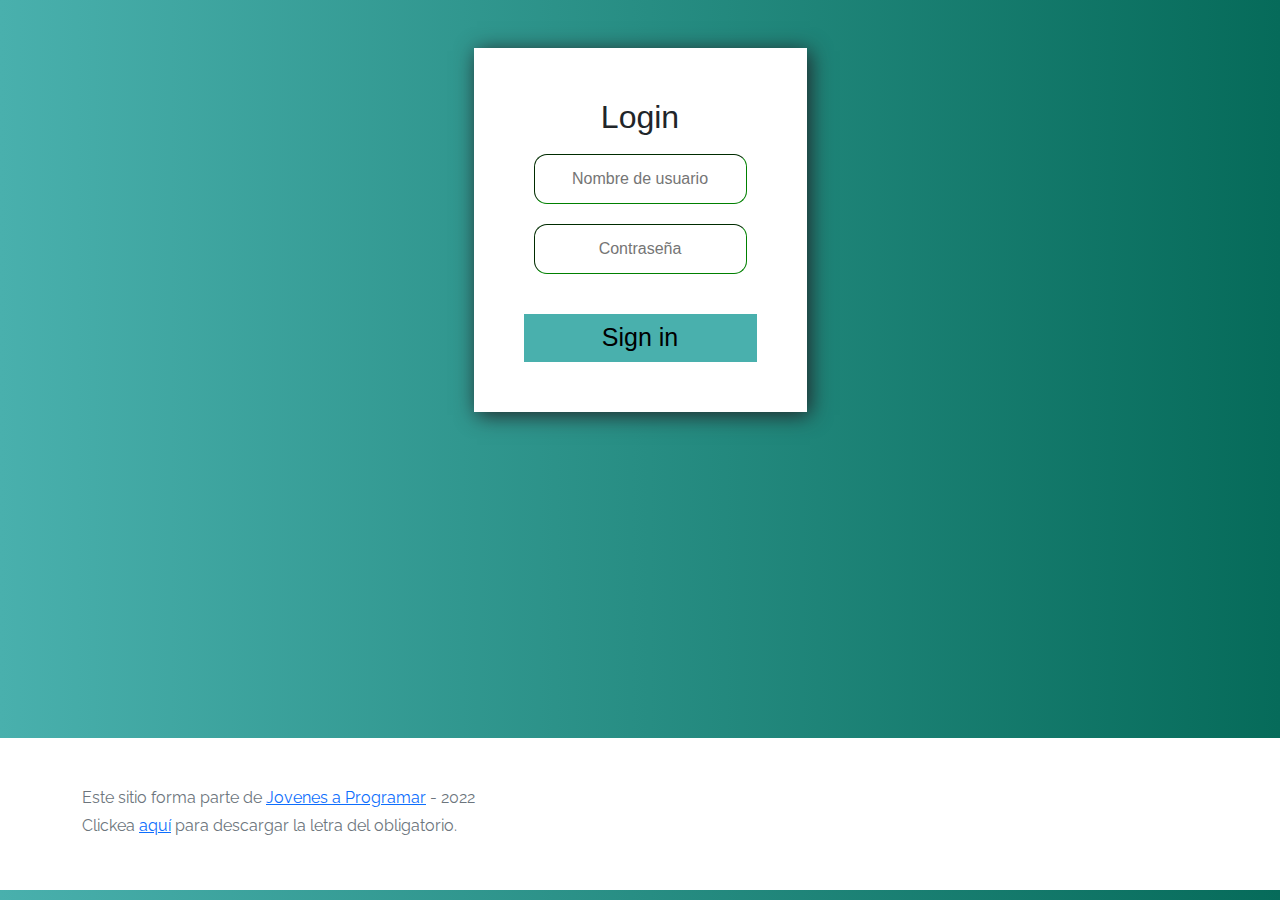
<file: index.html>
<!DOCTYPE html>
<html lang="es">
    <head>
        <meta http-equiv="Content-Type" content="text/html; charset=UTF-8" />
        <meta name="viewport" content="width=device-width, initial-scale=1, shrink-to-fit=no" />
        <meta
            name="google-signin-client_id"
            content="829958464856-q4d1vpo031e21v8ojlbpp4oktasnp68q.apps.googleusercontent.com"
        />
        <title>eMercado - Todo lo que busques está aquí</title>
        <link
            href="https://fonts.googleapis.com/css?family=Raleway:300,300i,400,400i,700,700i,900,900i"
            rel="stylesheet"
        />
        <link href="css/bootstrap.min.css" rel="stylesheet" />
        <link href="css/styles.css" rel="stylesheet" />
        <script src="https://accounts.google.com/gsi/client" async defer></script>
        <style>
            body {
                /* background-color: rgb(248, 249, 250); */
                background-image: linear-gradient(to right, #49b0ad, #066b5a);
            }
        </style>
    </head>

    <body>
        <main class="mt-5">
            <div class="container-login">
                <div class="form">
                    <h2 class="log-tit">Login</h2>
                    <input
                        type="text"
                        placeholder="Nombre de usuario"
                        name="us"
                        id="usuario"
                        class="input-incial"
                        required
                    />
                    <input
                        type="password"
                        placeholder="Contraseña"
                        name="ps"
                        id="password"
                        class="input-incial"
                        required
                    />

                    <button id="boton">Sign in</button>
                    <div
                        id="g_id_onload"
                        data-client_id="829958464856-q4d1vpo031e21v8ojlbpp4oktasnp68q.apps.googleusercontent.com"
                        data-login_uri="http://localhost/index.html"
                        data-auto_prompt="false"
                    ></div>
                    <div
                        class="g_id_signin"
                        data-type="standard"
                        data-size="large"
                        data-theme="outline"
                        data-text="sign_in_with"
                        data-shape="rectangular"
                        data-logo_alignment="left"
                    ></div>
                </div>
            </div>
        </main>
        <footer class="text-muted" style="background-color: white">
            <div class="container">
                <p class="float-end">
                    <a href="#"></a>
                </p>
                <p>
                    Este sitio forma parte de
                    <a href="https://jovenesaprogramar.edu.uy/" target="_blank"
                        >Jovenes a Programar</a
                    >
                    - 2022
                </p>
                <p>
                    Clickea <a target="_blank" href="Letra.pdf">aquí</a> para descargar la letra del
                    obligatorio.
                </p>
            </div>
        </footer>
        <script src="js/login.js"></script>
    </body>
</html>
</file>
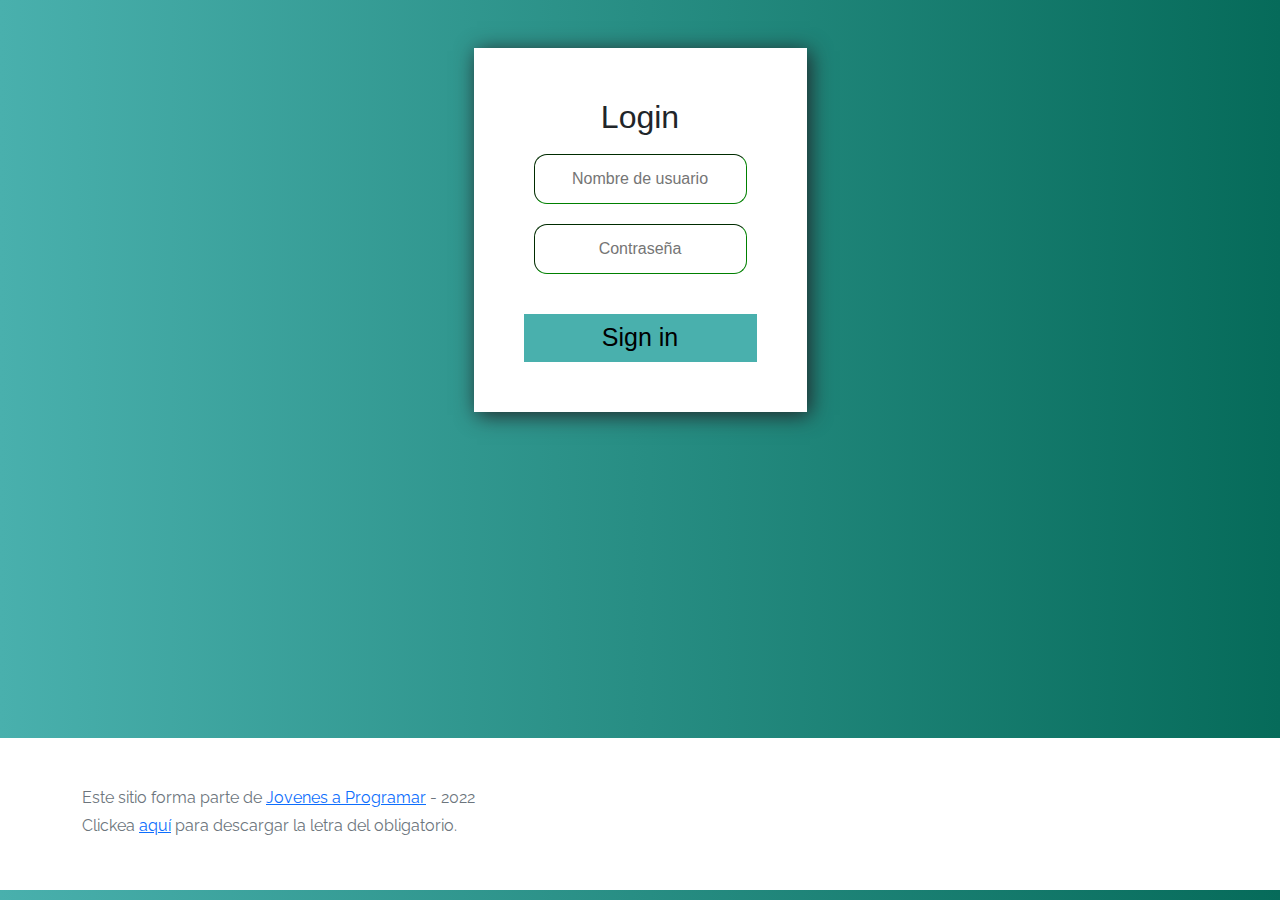
<file: cart.html>
<!DOCTYPE html>
<html lang="es">
    <head>
        <meta http-equiv="Content-Type" content="text/html; charset=UTF-8" />
        <meta name="viewport" content="width=device-width, initial-scale=1, shrink-to-fit=no" />
        <title>eMercado - Todo lo que busques está aquí</title>
        <link
            href="https://fonts.googleapis.com/css?family=Raleway:300,300i,400,400i,700,700i,900,900i"
            rel="stylesheet"
        />
        <link href="css/bootstrap.min.css" rel="stylesheet" />
        <link href="css/font-awesome.min.css" rel="stylesheet" />
        <link href="css/styles.css" rel="stylesheet" />
    </head>

    <body>
        <nav class="navbar navbar-expand-lg navbar-dark bg-dark p-1">
            <div class="container">
                <button
                    class="navbar-toggler"
                    type="button"
                    data-bs-toggle="collapse"
                    data-bs-target="#navbarNav"
                    aria-controls="navbarNav"
                    aria-expanded="false"
                    aria-label="Toggle navigation"
                >
                    <span class="navbar-toggler-icon"></span>
                </button>
                <div class="collapse navbar-collapse" id="navbarNav">
                    <ul class="navbar-nav w-100 justify-content-between">
                        <li class="nav-item">
                            <a class="nav-link" href="front.html">Inicio</a>
                        </li>
                        <li class="nav-item">
                            <a class="nav-link" href="categories.html">Categorías</a>
                        </li>
                        <li class="nav-item">
                            <a class="nav-link" href="sell.html">Vender</a>
                        </li>
                        <li class="nav-item">
                            <div class="dropdown nav-item">
                                <button class="dropbtn nav-link" id="usuarioID"></button>
                                <div class="dropdown-content">
                                    <a class="nav-link" href="my-profile.html">Perfil</a>
                                    <a onclick="deleteID()" class="nav-link" href="index.html"
                                        >Cerrar Sesión</a
                                    >
                                </div>
                            </div>
                        </li>
                    </ul>
                </div>
            </div>
        </nav>
        <main>
            <form class="needs-validation" novalidate>
                <div id="cartCont" class="container">
                    <h2 class="p-5 d-flex justify-content-center">Carrito de compras</h2>

                    <div class="accordion accordion-flush" id="accordionFlushExample">
                        <div class="accordion-item">
                            <h2 class="accordion-header border" id="flush-headingOne">
                                <button
                                    id="botonAc"
                                    class="accordion-button"
                                    type="button"
                                    data-bs-toggle="collapse"
                                    data-bs-target="#flush-collapseOne"
                                    aria-expanded="false"
                                    aria-controls="flush-collapseOne"
                                >
                                    <div id="imagen"></div>
                                    <div id="name" class="w-25 m-5 text-center text-dark"></div>
                                    <div id="unitPrice" class="w-25 text-dark">
                                        Precio unitario:
                                    </div>
                                    <div id="subtotal" class="w-25 text-dark">Subtotal:</div>
                                </button>
                            </h2>
                            <div
                                id="flush-collapseOne"
                                class="accordion-collapse collapse"
                                aria-labelledby="flush-headingOne"
                                data-bs-parent="#accordionFlushExample"
                            >
                                <div class="accordion-body">
                                    <h5>Detalles de compra</h5>
                                    <div>
                                        <label class="fw-bolder" for="inputVal"
                                            >Elegir cantidad para calcular el envío!</label
                                        >
                                        <input
                                            placeholder="cantidad"
                                            class="m-2 fa-border-all"
                                            id="inputVal"
                                            type="number"
                                            min="0"
                                            oninput="calc(info)"
                                            required
                                        />
                                    </div>

                                    <div class="form-check">
                                        <input
                                            class="form-check-input"
                                            type="radio"
                                            name="flexRadioDefault"
                                            id="flexRadioDefault1"
                                            value="0.15"
                                            required
                                        />
                                        <label class="form-check-label" for="flexRadioDefault1">
                                            Premium: 2 a 5 días (15%)
                                        </label>
                                    </div>
                                    <div class="form-check">
                                        <input
                                            class="form-check-input"
                                            type="radio"
                                            name="flexRadioDefault"
                                            id="flexRadioDefault2"
                                            value="0.07"
                                            required
                                        />
                                        <label class="form-check-label" for="flexRadioDefault2">
                                            Express: 5 a 8 días (7%)
                                        </label>
                                    </div>
                                    <div class="form-check">
                                        <input
                                            class="form-check-input"
                                            type="radio"
                                            name="flexRadioDefault"
                                            id="flexRadioDefault3"
                                            value="0.05"
                                            required
                                        />
                                        <label class="form-check-label" for="flexRadioDefault3">
                                            Standard: 12 a 15 días (5%)
                                        </label>
                                    </div>
                                </div>
                                <h5>Dirección de envío</h5>
                                <div class="input-group">
                                    <span class="input-group-text">Calle, esquina, y número</span>
                                    <input
                                        type="text"
                                        aria-label="calle"
                                        class="form-control"
                                        required
                                    />
                                    <input
                                        type="text"
                                        aria-label="esquina"
                                        class="form-control"
                                        required
                                    />
                                    <input
                                        type="number"
                                        aria-label="num"
                                        class="form-control"
                                        required
                                    />
                                </div>

                                <button
                                    id="btnForm"
                                    type="button"
                                    class="btn btn-primary my-2"
                                    data-bs-toggle="modal"
                                    data-bs-target="#staticBackdrop"
                                >
                                    Seleccionar forma de pago
                                </button>
                            </div>
                        </div>
                    </div>
                </div>
                <button
                    type="submit"
                    class="btn btn-dark w-50 mx-auto d-flex justify-content-center m-5"
                >
                    Comprar!
                </button>
                <div
                    class="modal fade"
                    id="staticBackdrop"
                    data-bs-backdrop="static"
                    data-bs-keyboard="false"
                    tabindex="-1"
                    aria-labelledby="staticBackdropLabel"
                    aria-hidden="true"
                >
                    <div class="modal-dialog">
                        <div class="modal-content">
                            <div class="modal-header">
                                <h5 class="modal-title" id="staticBackdropLabel">Forma de pago</h5>
                                <button
                                    type="button"
                                    class="btn-close"
                                    data-bs-dismiss="modal"
                                    aria-label="Close"
                                ></button>
                            </div>
                            <div class="modal-body">
                                <div class="form-check">
                                    <input
                                        class="form-check-input"
                                        type="radio"
                                        name="flexRadioDefault2"
                                        id="flexRadioDefault4"
                                        required
                                    />
                                    <label
                                        id="flexRadioDefault4Label"
                                        class="form-check-label"
                                        for="flexRadioDefault4"
                                    >
                                        Tarjeta de crédito
                                    </label>
                                </div>
                                <div class="input-group mb-3">
                                    <input
                                        id="numbID"
                                        type="number"
                                        class="form-control"
                                        placeholder="código"
                                        aria-label="código"
                                        required
                                    />
                                    <span class="input-group-text"></span>
                                    <input
                                        id="vencID"
                                        type="month"
                                        class="form-control"
                                        placeholder="Vencimiento"
                                        aria-label="Vencimiento"
                                        required
                                    />
                                </div>
                                <div class="input-group flex-nowrap">
                                    <span class="input-group-text" id="addon-wrapping"></span>
                                    <input
                                        id="codID"
                                        type="number"
                                        class="form-control"
                                        placeholder="número"
                                        aria-label="número"
                                        aria-describedby="addon-wrapping"
                                        required
                                    />
                                </div>
                                <div class="form-check my-5 border-top">
                                    <input
                                        class="form-check-input"
                                        type="radio"
                                        name="flexRadioDefault2"
                                        id="flexRadioDefault5"
                                        required
                                    />
                                    <label
                                        id="flexRadioDefault5Label"
                                        class="form-check-label"
                                        for="flexRadioDefault5"
                                    >
                                        Transferencia bancaria
                                    </label>
                                </div>
                                <div class="input-group flex-nowrap">
                                    <span class="input-group-text" id="addon-wrapping"
                                        >Número de cuenta</span
                                    >
                                    <input
                                        id="cuentaID"
                                        type="number"
                                        class="form-control"
                                        placeholder="Número de cuenta"
                                        aria-label="Número de cuenta"
                                        aria-describedby="addon-wrapping"
                                        required
                                    />
                                </div>
                            </div>
                            <div class="modal-footer">
                                <button
                                    type="button"
                                    data-bs-dismiss="modal"
                                    class="btn btn-primary"
                                >
                                    Listo!
                                </button>
                            </div>
                        </div>
                    </div>
                </div>
            </form>
            <ul class="list-group m-5">
                <li class="list-group-item d-flex justify-content-between align-items-center">
                    Subtotal <small id="subtotal2"></small>
                </li>
                <li class="list-group-item d-flex justify-content-between align-items-center">
                    Envío <small id="env"></small>
                </li>
                <li class="list-group-item d-flex justify-content-between align-items-center">
                    Total <small id="total"></small>
                </li>
            </ul>
            <div class="alert alert-success d-none" role="alert">
                A simple success alert—check it out!
            </div>
        </main>
        <footer class="text-muted">
            <div class="container">
                <p class="float-end">
                    <a href="#">Volver arriba</a>
                </p>
                <p>
                    Este sitio forma parte de
                    <a href="https://jovenesaprogramar.edu.uy/" target="_blank"
                        >Jovenes a Programar</a
                    >
                    - 2022
                </p>
                <p>
                    Clickea <a target="_blank" href="Letra.pdf">aquí</a> para descargar la letra del
                    obligatorio.
                </p>
            </div>
        </footer>
        <div id="spinner-wrapper">
            <div class="lds-ring">
                <div></div>
                <div></div>
                <div></div>
                <div></div>
            </div>
        </div>
        <script src="js/bootstrap.bundle.min.js"></script>
        <script src="js/init.js"></script>
        <script src="js/cart.js"></script>
    </body>
</html>
</file>
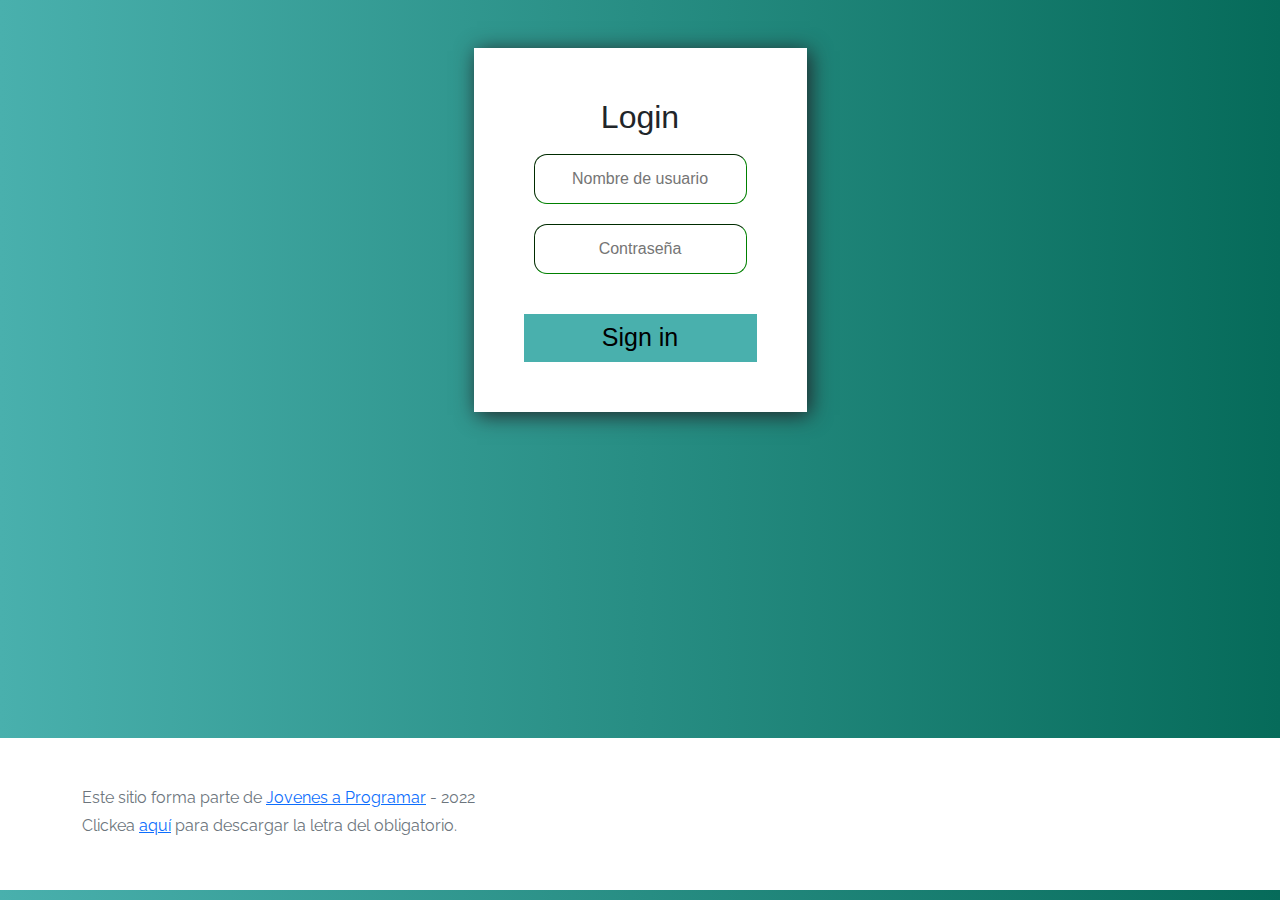
<file: categories.html>
<!DOCTYPE html>
<html lang="es">
    <head>
        <meta http-equiv="Content-Type" content="text/html; charset=UTF-8" />
        <meta name="viewport" content="width=device-width, initial-scale=1, shrink-to-fit=no" />
        <title>eMercado - Todo lo que busques está aquí</title>

        <link
            href="https://fonts.googleapis.com/css?family=Raleway:300,300i,400,400i,700,700i,900,900i"
            rel="stylesheet"
        />
        <link href="css/font-awesome.min.css" rel="stylesheet" />
        <link href="css/bootstrap.min.css" rel="stylesheet" />
        <link href="css/styles.css" rel="stylesheet" />
    </head>

    <body>
        <nav class="navbar navbar-expand-lg navbar-dark bg-dark p-1">
            <div class="container">
                <button
                    class="navbar-toggler"
                    type="button"
                    data-bs-toggle="collapse"
                    data-bs-target="#navbarNav"
                    aria-controls="navbarNav"
                    aria-expanded="false"
                    aria-label="Toggle navigation"
                >
                    <span class="navbar-toggler-icon"></span>
                </button>
                <div class="collapse navbar-collapse" id="navbarNav">
                    <ul class="navbar-nav w-100 justify-content-between">
                        <li class="nav-item">
                            <a class="nav-link" href="front.html">Inicio</a>
                        </li>
                        <li class="nav-item">
                            <a class="nav-link active" href="categories.html">Categorías</a>
                        </li>
                        <li class="nav-item">
                            <a class="nav-link" href="sell.html">Vender</a>
                        </li>
                        <li class="nav-item">
                            <div class="dropdown nav-item">
                                <button class="dropbtn nav-link" id="usuarioID"></button>
                                <div class="dropdown-content">
                                    <a class="nav-link" href="my-profile.html">Perfil</a>
                                    <a class="nav-link" href="cart.html">Carrito</a>
                                    <a onclick="deleteID()" class="nav-link" href="index.html"
                                        >Cerrar Sesión</a
                                    >
                                </div>
                            </div>
                        </li>
                    </ul>
                </div>
            </div>
        </nav>
        <main class="pb-5">
            <div class="text-center p-4">
                <h2>Categorías</h2>
                <p class="lead">Verás aquí todas las categorías del sitio.</p>
            </div>
            <div class="container">
                <div class="row">
                    <div class="col text-end">
                        <div class="btn-group btn-group-toggle mb-4" data-bs-toggle="buttons">
                            <input type="radio" class="btn-check" name="options" id="sortAsc" />
                            <label class="btn btn-light" for="sortAsc">A-Z</label>
                            <input type="radio" class="btn-check" name="options" id="sortDesc" />
                            <label class="btn btn-light" for="sortDesc">Z-A</label>
                            <input
                                type="radio"
                                class="btn-check"
                                name="options"
                                id="sortByCount"
                                checked
                            />
                            <label class="btn btn-light" for="sortByCount"
                                ><i class="fas fa-sort-amount-down mr-1"></i
                            ></label>
                        </div>
                    </div>
                </div>
                <div class="row">
                    <div class="col-lg-6 offset-lg-6 col-md-12 mb-1 container">
                        <div class="row container p-0 m-0">
                            <div class="col">
                                <p class="font-weight-normal text-end my-2">Cant.</p>
                            </div>
                            <div class="col">
                                <input
                                    class="form-control"
                                    type="number"
                                    placeholder="min."
                                    id="rangeFilterCountMin"
                                />
                            </div>
                            <div class="col">
                                <input
                                    class="form-control"
                                    type="number"
                                    placeholder="máx."
                                    id="rangeFilterCountMax"
                                />
                            </div>
                            <div class="col-3 p-0">
                                <div class="btn-group" role="group">
                                    <button class="btn btn-light btn-block" id="rangeFilterCount">
                                        Filtrar
                                    </button>
                                    <button class="btn btn-link btn-sm" id="clearRangeFilter">
                                        Limpiar
                                    </button>
                                </div>
                            </div>
                        </div>
                    </div>
                </div>
                <div class="row">
                    <div class="list-group" id="cat-list-container"></div>
                </div>
            </div>
        </main>
        <footer class="text-muted">
            <div class="container">
                <p class="float-end">
                    <a href="#">Volver arriba</a>
                </p>
                <p>
                    Este sitio forma parte de
                    <a href="https://jovenesaprogramar.edu.uy/" target="_blank"
                        >Jovenes a Programar</a
                    >
                    - 2022
                </p>
                <p>
                    Clickea <a target="_blank" href="Letra.pdf">aquí</a> para descargar la letra del
                    obligatorio.
                </p>
            </div>
        </footer>
        <div id="spinner-wrapper">
            <div class="lds-ring">
                <div></div>
                <div></div>
                <div></div>
                <div></div>
            </div>
        </div>
        <script src="js/bootstrap.bundle.min.js"></script>
        <script src="js/init.js"></script>
        <script src="js/categories.js"></script>
    </body>
</html>
</file>
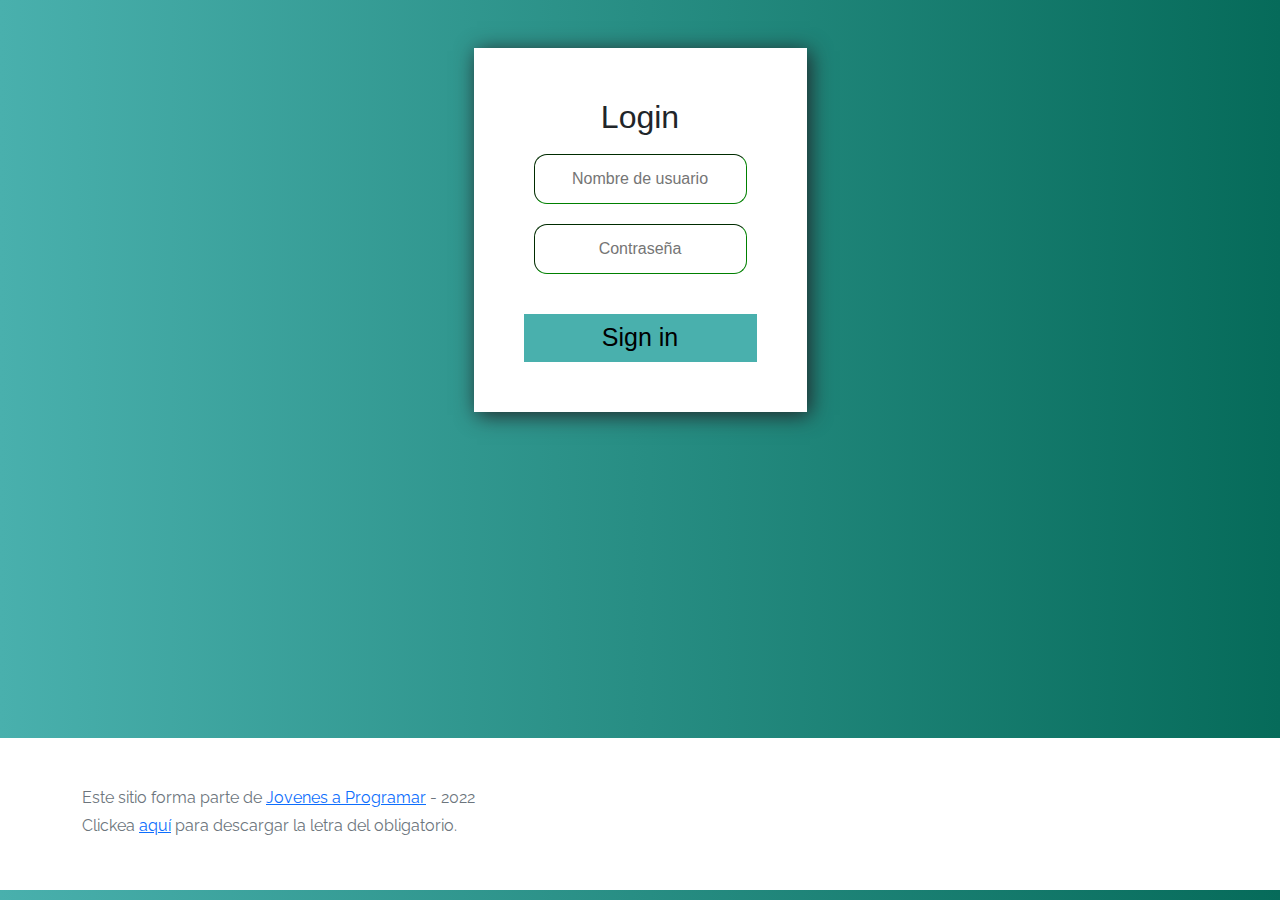
<file: front.html>
<!DOCTYPE html>
<html lang="es">
    <head>
        <meta http-equiv="Content-Type" content="text/html; charset=UTF-8" />
        <meta
            name="viewport"
            content="width=device-width, initial-scale=1, shrink-to-fit=no"
        />
        <title>eMercado - Todo lo que busques está aquí</title>

        <link
            href="https://fonts.googleapis.com/css?family=Raleway:300,300i,400,400i,700,700i,900,900i"
            rel="stylesheet"
        />
        <link href="css/bootstrap.min.css" rel="stylesheet" />
        <link href="css/styles.css" rel="stylesheet" />
    </head>

    <body>
        <nav class="navbar navbar-expand-lg navbar-dark bg-dark p-1">
            <div class="container">
                <button
                    class="navbar-toggler"
                    type="button"
                    data-bs-toggle="collapse"
                    data-bs-target="#navbarNav"
                    aria-controls="navbarNav"
                    aria-expanded="false"
                    aria-label="Toggle navigation"
                >
                    <span class="navbar-toggler-icon"></span>
                </button>
                <div class="collapse navbar-collapse" id="navbarNav">
                    <ul class="navbar-nav w-100 justify-content-between">
                        <li class="nav-item">
                            <a class="nav-link active" href="front.html"
                                >Inicio</a
                            >
                        </li>
                        <li class="nav-item">
                            <a class="nav-link" href="categories.html"
                                >Categorías</a
                            >
                        </li>
                        <li class="nav-item">
                            <a class="nav-link" href="sell.html">Vender</a>
                        </li>
                        <li class="nav-item">
                            <div class="dropdown nav-item">
                                <button
                                    class="dropbtn nav-link"
                                    id="usuarioID"
                                ></button>
                                <div class="dropdown-content">
                                    <a class="nav-link" href="my-profile.html"
                                        >Perfil</a
                                    >
                                    <a class="nav-link" href="cart.html"
                                        >Carrito</a
                                    >
                                    <a
                                        onclick="deleteID()"
                                        class="nav-link"
                                        href="index.html"
                                        >Cerrar Sesión</a
                                    >
                                </div>
                            </div>
                        </li>
                    </ul>
                </div>
            </div>
        </nav>
        <main>
            <div class="jumbotron text-center"></div>
            <div class="album py-5 bg-light">
                <div class="container">
                    <div class="row">
                        <div class="col-md-4">
                            <div
                                class="card mb-4 shadow-sm custom-card cursor-active"
                                id="autos"
                            >
                                <img
                                    class="bd-placeholder-img card-img-top"
                                    src="img/cars_index.jpg"
                                    alt="Imgagen representativa de la categoría 'Autos'"
                                />
                                <h3 class="m-3">Autos</h3>
                                <div class="card-body">
                                    <p class="card-text">
                                        Los mejores precios en autos 0
                                        kilómetro, de alta y media gama.
                                    </p>
                                </div>
                            </div>
                        </div>
                        <div class="col-md-4">
                            <div
                                class="card mb-4 shadow-sm custom-card cursor-active"
                                id="juguetes"
                            >
                                <img
                                    class="bd-placeholder-img card-img-top"
                                    src="img/toys_index.jpg"
                                    alt="Imgagen representativa de la categoría 'Juguetes'"
                                />
                                <h3 class="m-3">Juguetes</h3>
                                <div class="card-body">
                                    <p class="card-text">
                                        Encuentra aquí los mejores precios para
                                        niños/as de cualquier edad.
                                    </p>
                                </div>
                            </div>
                        </div>
                        <div class="col-md-4">
                            <div
                                class="card mb-4 shadow-sm custom-card cursor-active"
                                id="muebles"
                            >
                                <img
                                    class="bd-placeholder-img card-img-top"
                                    src="img/furniture_index.jpg"
                                    alt="Imgagen representativa de la categoría 'Muebles'"
                                />
                                <h3 class="m-3">Muebles</h3>
                                <div class="card-body">
                                    <p class="card-text">
                                        Muebles antiguos, nuevos y para ser
                                        armados por uno mismo.
                                    </p>
                                </div>
                            </div>
                        </div>
                    </div>
                    <div class="row">
                        <a
                            class="btn btn-light btn-lg btn-block"
                            href="categories.html"
                            >Y mucho más!</a
                        >
                    </div>
                </div>
            </div>
        </main>
        <footer class="text-muted">
            <div class="container">
                <p class="float-end">
                    <a href="#">Volver arriba</a>
                </p>
                <p>
                    Este sitio forma parte de
                    <a href="https://jovenesaprogramar.edu.uy/" target="_blank"
                        >Jovenes a Programar</a
                    >
                    - 2022
                </p>
                <p>
                    Clickea <a target="_blank" href="Letra.pdf">aquí</a> para
                    descargar la letra del obligatorio.
                </p>
            </div>
        </footer>
        <script src="js/bootstrap.bundle.min.js"></script>
        <script src="js/index.js"></script>
        <script src="js/init.js"></script>
    </body>
</html>
</file>
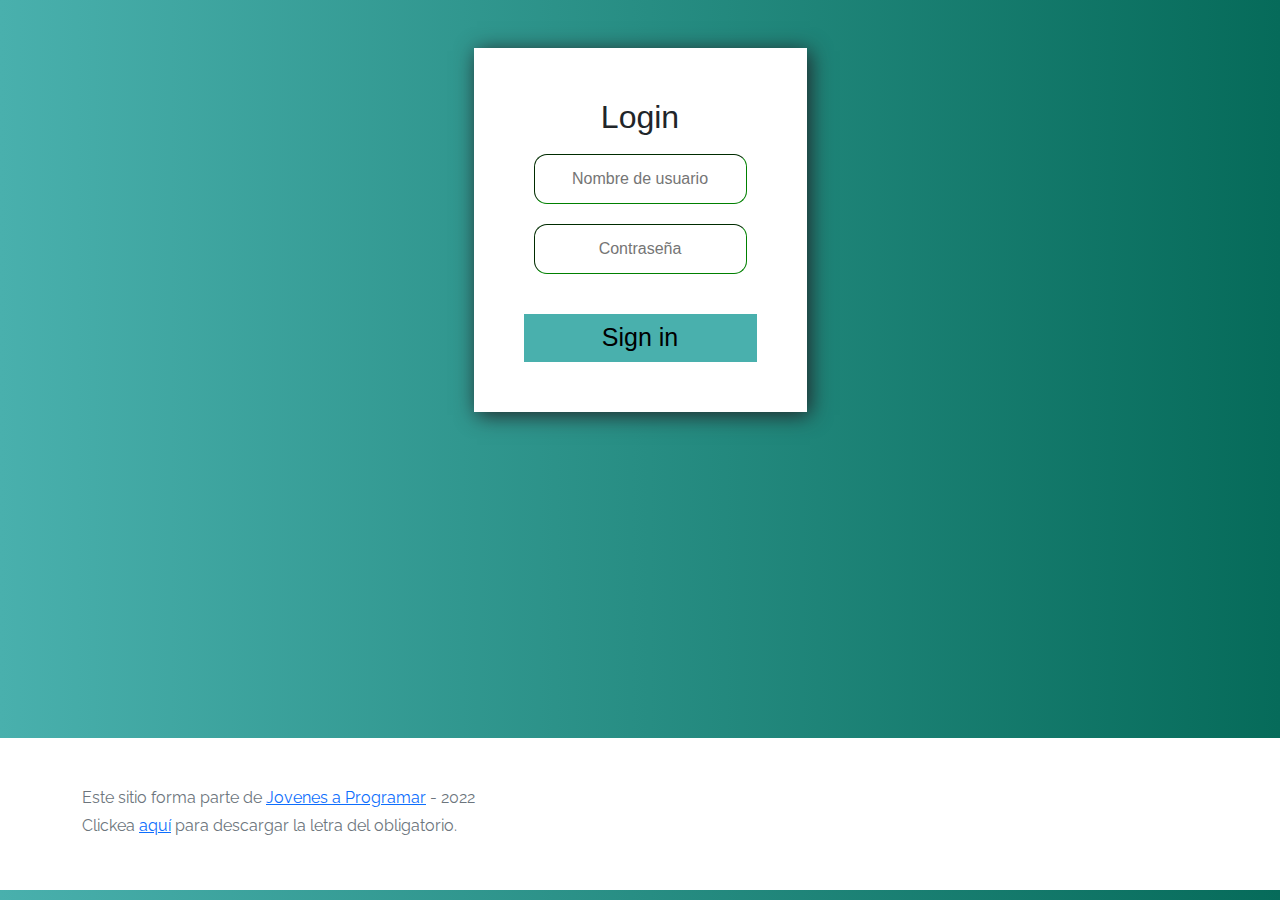
<file: my-profile.html>
<!DOCTYPE html>
<html lang="es">
    <head>
        <meta http-equiv="Content-Type" content="text/html; charset=UTF-8" />
        <meta name="viewport" content="width=device-width, initial-scale=1, shrink-to-fit=no" />
        <title>eMercado - Todo lo que busques está aquí</title>
        <link
            href="https://fonts.googleapis.com/css?family=Raleway:300,300i,400,400i,700,700i,900,900i"
            rel="stylesheet"
        />
        <link href="css/bootstrap.min.css" rel="stylesheet" />
        <link href="css/styles.css" rel="stylesheet" />
        <style>
            .bd-placeholder-img {
                font-size: 1.125rem;
                text-anchor: middle;
                -webkit-user-select: none;
                -moz-user-select: none;
                -ms-user-select: none;
                user-select: none;
            }

            @media (min-width: 768px) {
                .bd-placeholder-img-lg {
                    font-size: 3.5rem;
                }
            }
        </style>
    </head>

    <body>
        <nav class="navbar navbar-expand-lg navbar-dark bg-dark p-1">
            <div class="container">
                <button
                    class="navbar-toggler"
                    type="button"
                    data-bs-toggle="collapse"
                    data-bs-target="#navbarNav"
                    aria-controls="navbarNav"
                    aria-expanded="false"
                    aria-label="Toggle navigation"
                >
                    <span class="navbar-toggler-icon"></span>
                </button>
                <div class="collapse navbar-collapse" id="navbarNav">
                    <ul class="navbar-nav w-100 justify-content-between">
                        <li class="nav-item">
                            <a class="nav-link" href="front.html">Inicio</a>
                        </li>
                        <li class="nav-item">
                            <a class="nav-link" href="categories.html">Categorías</a>
                        </li>
                        <li class="nav-item">
                            <a class="nav-link" href="sell.html">Vender</a>
                        </li>
                        <li class="nav-item">
                            <div class="dropdown nav-item">
                                <button class="dropbtn nav-link" id="usuarioID"></button>
                                <div class="dropdown-content">
                                    <a class="nav-link" href="cart.html">Carrito</a>
                                    <a onclick="deleteID()" class="nav-link" href="index.html"
                                        >Cerrar Sesión</a
                                    >
                                </div>
                            </div>
                        </li>
                    </ul>
                </div>
            </div>
        </nav>
        <main>
            <div class="container">
                <div class="d-flex justify-content-between">
                    <h2 class="m-5">Perfil</h2>
                    <div>
                        <img
                            src="/img/img_perfil.png"
                            id="profileImage"
                            class="img-thumbnail rounded float-end"
                        />
                        <input class="d-none" id="imageUpload" type="file" />
                    </div>
                </div>

                <div class="container row g-3 mt-5">
                    <div class="col-6 form-floating">
                        <input
                            class="form-control"
                            placeholder="nombre*"
                            id="nombre"
                            type="text"
                            required
                        />
                        <label class="form-label" for="nombre">Nombre*</label>
                    </div>
                    <div class="col-6 form-floating">
                        <input
                            class="form-control"
                            id="segundoNombre"
                            name="segundoNombre"
                            type="text"
                            placeholder="Segundo Nombre"
                        />
                        <label class="form-label" for="segundoNombre">Segundo nombre</label>
                    </div>
                    <div class="col-6 form-floating">
                        <input
                            class="form-control"
                            id="apellido"
                            name="apellido"
                            type="text"
                            required
                            placeholder="Apellido"
                        />
                        <label class="form-label" for="apellido">Apellido* </label>
                    </div>
                    <div class="col-6 form-floating">
                        <input
                            class="form-control"
                            id="segundoApellido"
                            name="segundoApellido"
                            type="text"
                            placeholder="Segundo Apellido"
                        />
                        <label class="form-label" for="segundoApellido">Segundo Apellido</label>
                    </div>
                    <div class="col-6 form-floating">
                        <input
                            class="form-control"
                            id="email"
                            name="email"
                            type="email"
                            required
                            placeholder="Email"
                        />
                        <label class="form-label" for="email">email*</label>
                    </div>
                    <div class="col-6 form-floating">
                        <input
                            class="form-control"
                            id="telefono"
                            name="telefono"
                            type="number"
                            min="0"
                            placeholder="Teléfono"
                        />
                        <label class="form-label" for="telefono">Teléfono</label>
                    </div>
                    <small>*campos requeridos</small>
                    <div class="col-12">
                        <button type="button" id="botonCredentials" class="btn btn-primary">
                            Guardar
                        </button>
                    </div>
                </div>
            </div>
        </main>
        <footer class="text-muted">
            <div class="container">
                <p class="float-end">
                    <a href="#">Volver arriba</a>
                </p>
                <p>
                    Este sitio forma parte de
                    <a href="https://jovenesaprogramar.edu.uy/" target="_blank"
                        >Jovenes a Programar</a
                    >
                    - 2022
                </p>
                <p>
                    Clickea <a target="_blank" href="Letra.pdf">aquí</a> para descargar la letra del
                    obligatorio.
                </p>
            </div>
        </footer>
        <script src="js/bootstrap.bundle.min.js"></script>
        <script src="js/init.js"></script>
        <script src="js/my-profile.js"></script>
    </body>
</html>
</file>
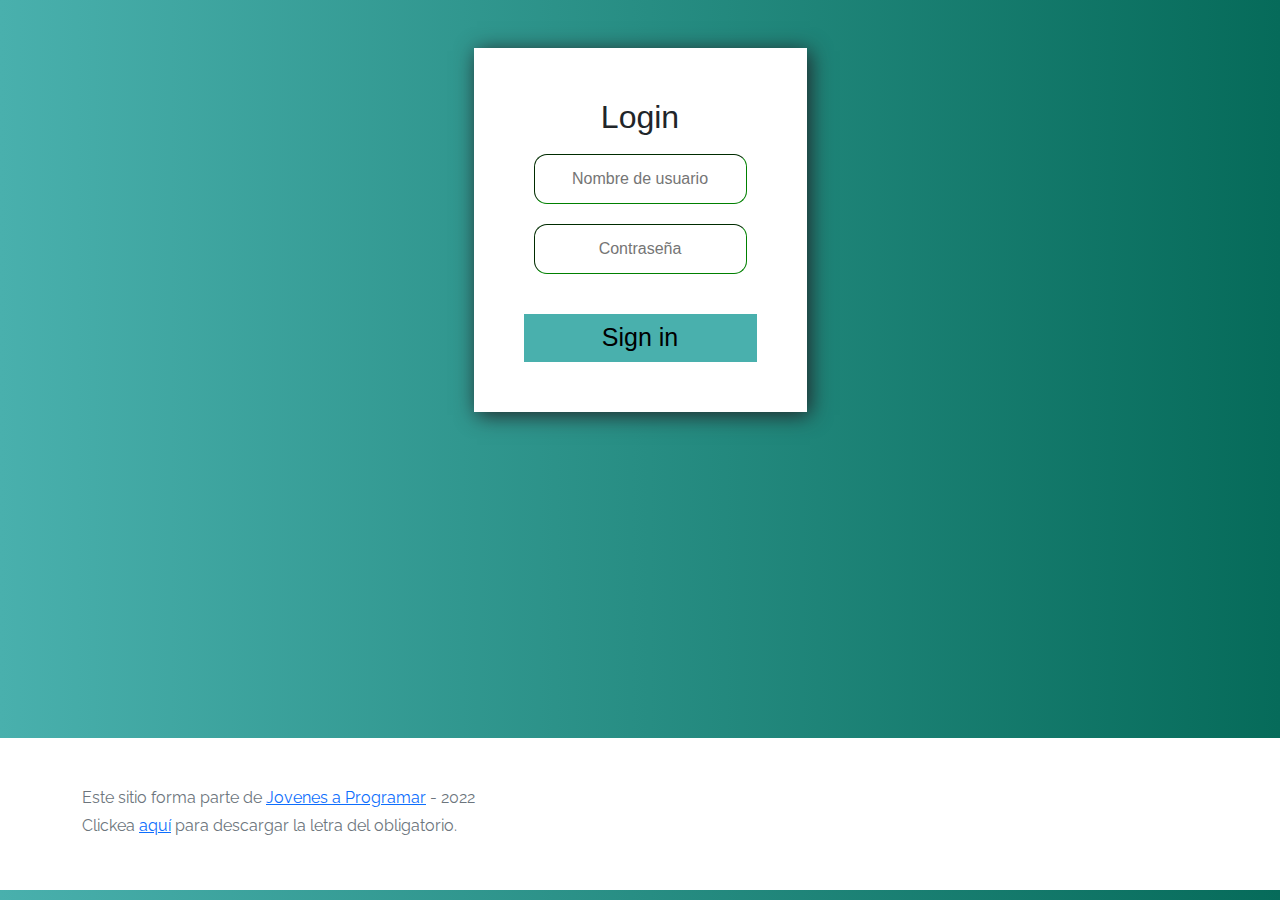
<file: product-info.html>
<!DOCTYPE html>
<html lang="es">
    <head>
        <meta http-equiv="Content-Type" content="text/html; charset=UTF-8" />
        <meta name="viewport" content="width=device-width, initial-scale=1, shrink-to-fit=no" />
        <title>eMercado - Todo lo que busques está aquí</title>

        <link
            href="https://fonts.googleapis.com/css?family=Raleway:300,300i,400,400i,700,700i,900,900i"
            rel="stylesheet"
        />
        <link href="css/font-awesome.min.css" rel="stylesheet" />
        <link href="css/bootstrap.min.css" rel="stylesheet" />
        <link href="css/styles.css" rel="stylesheet" />
        <link
            rel="stylesheet"
            href="https://cdnjs.cloudflare.com/ajax/libs/font-awesome/4.7.0/css/font-awesome.min.css"
        />
    </head>

    <body>
        <nav class="navbar navbar-expand-lg navbar-dark bg-dark p-1">
            <div class="container">
                <button
                    class="navbar-toggler"
                    type="button"
                    data-bs-toggle="collapse"
                    data-bs-target="#navbarNav"
                    aria-controls="navbarNav"
                    aria-expanded="false"
                    aria-label="Toggle navigation"
                >
                    <span class="navbar-toggler-icon"></span>
                </button>
                <div class="collapse navbar-collapse" id="navbarNav">
                    <ul class="navbar-nav w-100 justify-content-between">
                        <li class="nav-item">
                            <a class="nav-link" href="front.html">Inicio</a>
                        </li>
                        <li class="nav-item">
                            <a class="nav-link" href="categories.html">Categorías</a>
                        </li>
                        <li class="nav-item">
                            <a class="nav-link" href="sell.html">Vender</a>
                        </li>
                        <li class="nav-item">
                            <div class="dropdown nav-item">
                                <button class="dropbtn nav-link" id="usuarioID"></button>
                                <div class="dropdown-content">
                                    <a class="nav-link" href="my-profile.html">Perfil</a>
                                    <a class="nav-link" href="cart.html">Carrito</a>
                                    <a onclick="deleteID()" class="nav-link" href="index.html"
                                        >Cerrar Sesión</a
                                    >
                                </div>
                            </div>
                        </li>
                    </ul>
                </div>
            </div>
        </nav>
        <main>
            <div class="container">
                <div id="infoContainer"></div>

                <div class="container d-flex justify-content-center">
                    <div
                        id="carouselExampleControls"
                        class="carousel slide"
                        data-bs-ride="carousel"
                    >
                        <div class="carousel-inner" id="picContainer"></div>
                        <button
                            id="prev"
                            class="carousel-control-prev"
                            type="button"
                            data-bs-target="#carouselExampleControls"
                            data-bs-slide="prev"
                        >
                            <span class="carousel-control-prev-icon" aria-hidden="true"></span>
                            <span class="visually-hidden">Previous</span>
                        </button>
                        <button
                            id="next"
                            class="carousel-control-next"
                            type="button"
                            data-bs-target="#carouselExampleControls"
                            data-bs-slide="next"
                        >
                            <span class="carousel-control-next-icon" aria-hidden="true"></span>
                            <span class="visually-hidden">Next</span>
                        </button>
                    </div>
                </div>
            </div>
            <h4 class="text-center font-weight-bold text-uppercase">Comentarios:</h4>
            <div class="container">
                <div class="row">
                    <div class="card-group gap-4" id="comments"></div>
                </div>
            </div>
            <h4 class="text-center font-weight-bold text-uppercase">Productos relacionados:</h4>
            <div id="test2" class="row justify-content-evenly"></div>
            <div class="new-comment" id="newComment">
                <p>Dejanos tu opinión!</p>
                <div>
                    <textarea id="textComment" class="comm-textarea" cols="30"></textarea>
                </div>
                <div>
                    <p>Puntuación</p>
                    <select class="select" name="stars" id="starsSelect">
                        <option value="1">1 Estrella</option>
                        <option value="2">2 Estrellas</option>
                        <option value="3">3 Estrellas</option>
                        <option value="4">4 Estrellas</option>
                        <option value="5">5 Estrellas</option>
                    </select>
                </div>
                <button id="btnComment" type="button" class="btn-comment">Enviar</button>
            </div>
        </main>
        <footer class="text-muted">
            <div class="container">
                <p class="float-end">
                    <a href="#">Volver arriba</a>
                </p>
                <p>
                    Este sitio forma parte de
                    <a href="https://jovenesaprogramar.edu.uy/" target="_blank"
                        >Jovenes a Programar</a
                    >
                    - 2022
                </p>
                <p>
                    Clickea <a target="_blank" href="Letra.pdf">aquí</a> para descargar la letra del
                    obligatorio.
                </p>
            </div>
        </footer>
        <div id="spinner-wrapper">
            <div class="lds-ring">
                <div></div>
                <div></div>
                <div></div>
                <div></div>
            </div>
        </div>
        <script src="js/bootstrap.bundle.min.js"></script>
        <script src="js/init.js"></script>
        <script src="js/product-info.js"></script>
    </body>
</html>
</file>
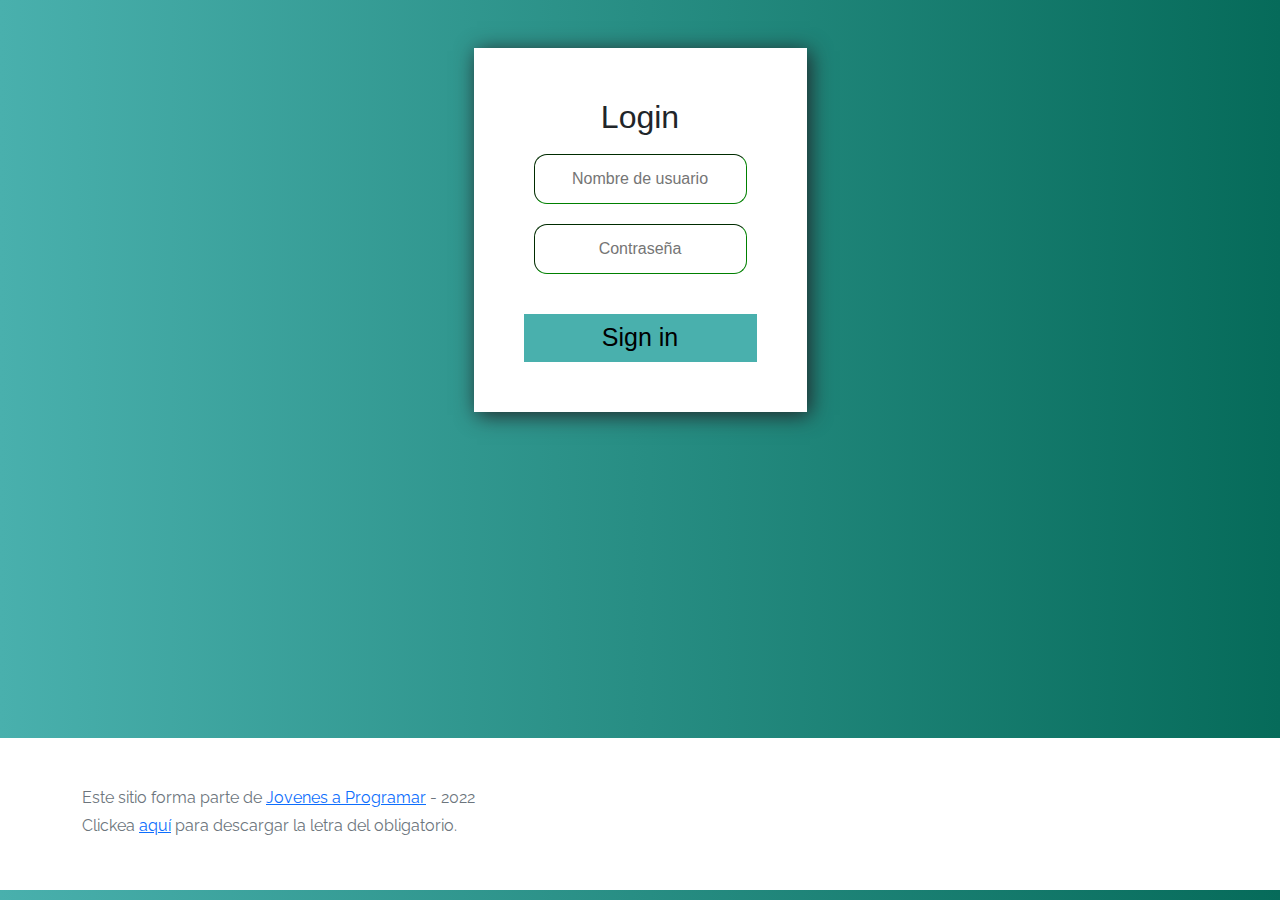
<file: products.html>
<!DOCTYPE html>
<html lang="es">
    <head>
        <meta http-equiv="Content-Type" content="text/html; charset=UTF-8" />
        <meta
            name="viewport"
            content="width=device-width, initial-scale=1, shrink-to-fit=no"
        />
        <title>eMercado - Todo lo que busques está aquí</title>

        <link
            href="https://fonts.googleapis.com/css?family=Raleway:300,300i,400,400i,700,700i,900,900i"
            rel="stylesheet"
        />
        <link href="css/font-awesome.min.css" rel="stylesheet" />
        <link href="css/bootstrap.min.css" rel="stylesheet" />
        <link href="css/styles.css" rel="stylesheet" />
    </head>

    <body>
        <nav class="navbar navbar-expand-lg navbar-dark bg-dark p-1">
            <div class="container">
                <button
                    class="navbar-toggler"
                    type="button"
                    data-bs-toggle="collapse"
                    data-bs-target="#navbarNav"
                    aria-controls="navbarNav"
                    aria-expanded="false"
                    aria-label="Toggle navigation"
                >
                    <span class="navbar-toggler-icon"></span>
                </button>
                <div class="collapse navbar-collapse" id="navbarNav">
                    <ul class="navbar-nav w-100 justify-content-between">
                        <li class="nav-item">
                            <a class="nav-link" href="front.html">Inicio</a>
                        </li>
                        <li class="nav-item">
                            <a class="nav-link" href="categories.html"
                                >Categorías</a
                            >
                        </li>
                        <li class="nav-item">
                            <a class="nav-link" href="sell.html">Vender</a>
                        </li>
                        <li class="nav-item">
                            <div class="dropdown nav-item">
                                <button
                                    class="dropbtn nav-link"
                                    id="usuarioID"
                                ></button>
                                <div class="dropdown-content">
                                    <a class="nav-link" href="my-profile.html"
                                        >Perfil</a
                                    >
                                    <a class="nav-link" href="cart.html"
                                        >Carrito</a
                                    >
                                    <a onclick="deleteID()" class="nav-link" href="index.html"
                                        >Cerrar Sesión</a
                                    >
                                </div>
                            </div>
                        </li>
                    </ul>
                </div>
            </div>
        </nav>
        <main class="pb-5 container">
            <div>
                <h1 class="titulo">Productos</h1>
            </div>
            <div>
                <p class="des">
                    Verás todos los productos de la categoría
                    <span id="productID"></span> aquí:
                </p>
            </div>
            <div class="container">
                <div class="row">
                    <div class="col text-end">
                        <div
                            class="btn-group btn-group-toggle mb-4"
                            data-bs-toggle="buttons"
                        >
                            <input
                                type="radio"
                                class="btn-check"
                                name="options"
                                id="sortAsc"
                            />
                            <label class="btn btn-light" for="sortAsc"
                                >Min Price</label
                            >
                            <input
                                type="radio"
                                class="btn-check"
                                name="options"
                                id="sortDesc"
                            />
                            <label class="btn btn-light" for="sortDesc"
                                >Max Price</label
                            >
                            <input
                                type="radio"
                                class="btn-check"
                                name="options"
                                id="sortByCount"
                                checked
                            />
                            <label class="btn btn-light" for="sortByCount"
                                ><i class="fas fa-sort-amount-down mr-1" id="sortAmount"></i
                            ></label>
                        </div>
                    </div>
                </div>
                <div class="row">
                    <div class="col-lg-6 offset-lg-6 col-md-12 mb-1 container">
                        <div class="row container p-0 m-0">
                            <div class="sortFast">
                                <input class="form-control" type="search" name="sortFast" id="sortFast" placeholder="búsqueda rápida">
                            </div>
                            <div class="col">
                                <p class="font-weight-normal text-end my-2">
                                    Precio:
                                </p>
                            </div>
                            <div class="col">
                                <input
                                    class="form-control"
                                    type="number"
                                    placeholder="min."
                                    id="rangeFilterCountMin"
                                    min="0"
                                />
                            </div>
                            <div class="col">
                                <input
                                    class="form-control"
                                    type="number"
                                    placeholder="máx."
                                    id="rangeFilterCountMax"
                                    min="0"
                                />
                            </div>
                            <div class="col-3 p-0">
                                <div class="btn-group" role="group">
                                    <button
                                        class="btn btn-light btn-block"
                                        id="rangeFilterCount"
                                    >
                                        Filtrar
                                    </button>
                                    <button
                                        class="btn btn-link btn-sm"
                                        id="clearRangeFilter"
                                    >
                                        Limpiar
                                    </button>
                                </div>
                            </div>
                        </div>
                    </div>
                </div>
                <div class="row">
                    <div class="list-group" id="cat-list-container"></div>
                </div>
            <div class="container">
                <div id="test" role="alert">
                    
                </div>
            </div>
        </main>
        <footer class="text-muted">
            <div class="container">
                <p class="float-end">
                    <a href="#">Volver arriba</a>
                </p>
                <p>
                    Este sitio forma parte de
                    <a href="https://jovenesaprogramar.edu.uy/" target="_blank"
                        >Jovenes a Programar</a
                    >
                    - 2022
                </p>
                <p>
                    Clickea <a target="_blank" href="Letra.pdf">aquí</a> para
                    descargar la letra del obligatorio.
                </p>
            </div>
        </footer>
        <div id="spinner-wrapper">
            <div class="lds-ring">
                <div></div>
                <div></div>
                <div></div>
                <div></div>
            </div>
        </div>
        <script src="js/bootstrap.bundle.min.js"></script>
        <script src="js/init.js"></script>
        <script src="js/products.js"></script>
    </body>
</html>
</file>
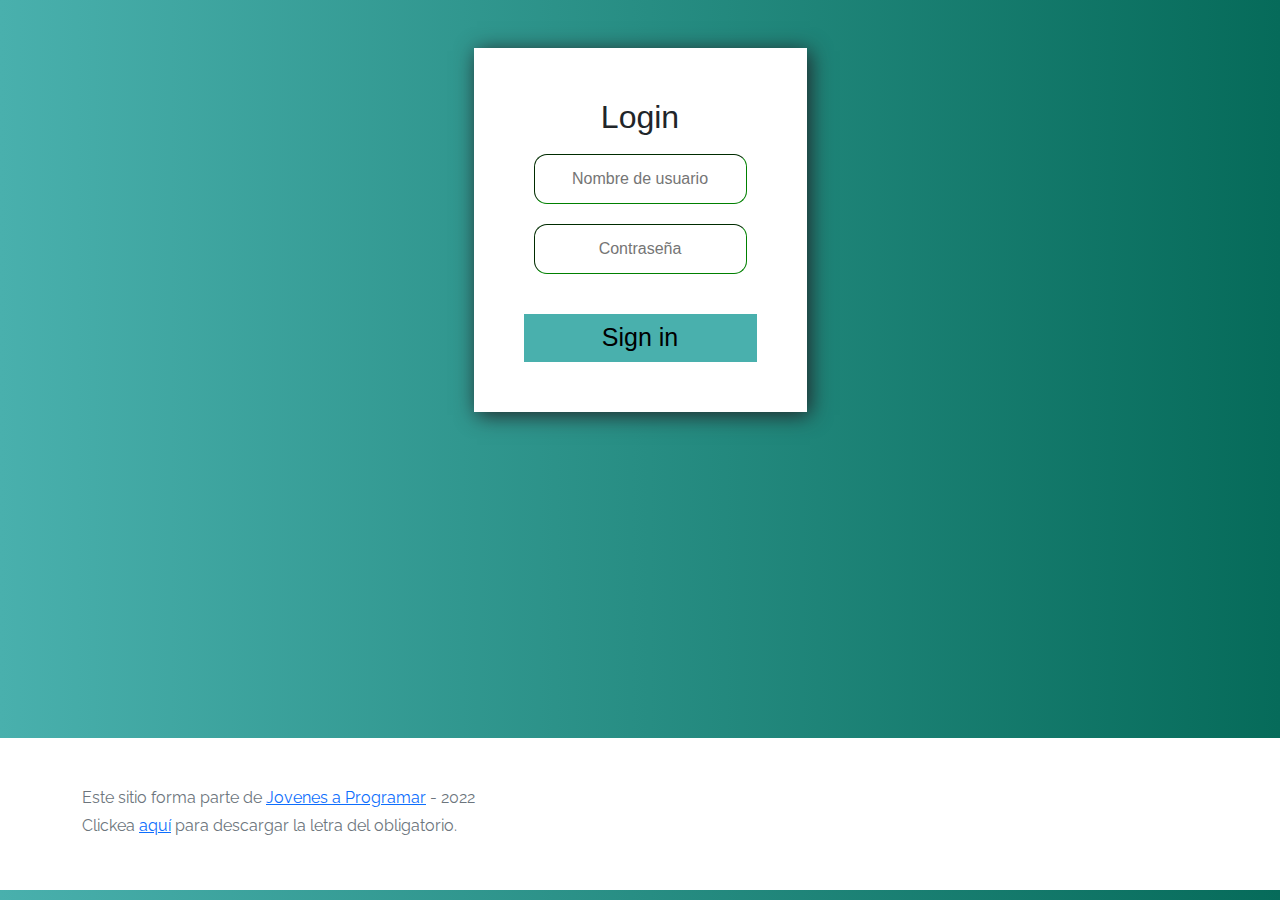
<file: sell.html>
<!DOCTYPE html>
<html lang="es">
    <head>
        <meta http-equiv="Content-Type" content="text/html; charset=UTF-8" />
        <meta
            name="viewport"
            content="width=device-width, initial-scale=1, shrink-to-fit=no"
        />
        <title>eMercado - Todo lo que busques está aquí</title>
        <link
            href="https://fonts.googleapis.com/css?family=Raleway:300,300i,400,400i,700,700i,900,900i"
            rel="stylesheet"
        />
        <link href="css/bootstrap.min.css" rel="stylesheet" />
        <link href="css/dropzone.css" rel="stylesheet" />
        <link href="css/styles.css" rel="stylesheet" />
    </head>

    <body>
        <nav class="navbar navbar-expand-lg navbar-dark bg-dark p-1">
            <div class="container">
                <button
                    class="navbar-toggler"
                    type="button"
                    data-bs-toggle="collapse"
                    data-bs-target="#navbarNav"
                    aria-controls="navbarNav"
                    aria-expanded="false"
                    aria-label="Toggle navigation"
                >
                    <span class="navbar-toggler-icon"></span>
                </button>
                <div class="collapse navbar-collapse" id="navbarNav">
                    <ul class="navbar-nav w-100 justify-content-between">
                        <li class="nav-item">
                            <a class="nav-link" href="front.html">Inicio</a>
                        </li>
                        <li class="nav-item">
                            <a class="nav-link" href="categories.html"
                                >Categorías</a
                            >
                        </li>
                        <li class="nav-item">
                            <a class="nav-link active" href="sell.html"
                                >Vender</a
                            >
                        </li>
                        <li class="nav-item">
                            <div class="dropdown nav-item">
                                <button
                                    class="dropbtn nav-link"
                                    id="usuarioID"
                                ></button>
                                <div class="dropdown-content">
                                    <a class="nav-link" href="my-profile.html"
                                        >Perfil</a
                                    >
                                    <a class="nav-link" href="cart.html"
                                        >Carrito</a
                                    >
                                    <a
                                        onclick="deleteID()"
                                        class="nav-link"
                                        href="index.html"
                                        >Cerrar Sesión</a
                                    >
                                </div>
                            </div>
                        </li>
                    </ul>
                </div>
            </div>
        </nav>
        <div class="container">
            <div class="text-center p-4">
                <h2>Vender</h2>
                <p class="lead">Ingresa los datos del artículo a vender.</p>
            </div>
            <div class="row justify-content-md-center">
                <div class="col-md-8 order-md-1">
                    <h4 class="mb-3">Información del producto</h4>
                    <form class="needs-validation" id="sell-info">
                        <div class="row">
                            <div class="col-md-6 mb-3">
                                <label for="productName">Nombre</label>
                                <input
                                    type="text"
                                    class="form-control"
                                    id="productName"
                                    value=""
                                    name="productName"
                                />
                                <div class="invalid-feedback">
                                    Ingresa un nombre
                                </div>
                            </div>
                        </div>
                        <div class="row">
                            <div class="col-md-8 order-md-1">
                                <label>Imágenes</label>
                                <div
                                    class="needsclick dz-clickable"
                                    id="file-upload"
                                >
                                    <div class="dz-message needsclick">
                                        Arrastra tus fotos aquí<br />
                                    </div>
                                </div>
                            </div>
                        </div>
                        <div class="row">
                            <div class="col-md-12 mb-3">
                                <label for="productDescription"
                                    >Descripción</label
                                >
                                <textarea
                                    name="productDescription"
                                    class="form-control"
                                    id="productDescription"
                                ></textarea>
                            </div>
                        </div>
                        <div class="row">
                            <div class="col-md-3 mb-3">
                                <label for="productCostInput">Costo</label>
                                <input
                                    type="number"
                                    name="productCostInput"
                                    class="form-control"
                                    id="productCostInput"
                                    placeholder=""
                                    required=""
                                    value="0"
                                    min="0"
                                />
                                <div class="invalid-feedback">
                                    El costo debe ser mayor que 0.
                                </div>
                            </div>
                            <div class="col-md-4 mb-3">
                                <label for="productCurrency">Moneda</label>
                                <select
                                    name="productCurrency"
                                    class="form-select custom-select d-block w-100"
                                    id="productCurrency"
                                    required
                                >
                                    <option value="" hidden selected>
                                        Seleccionar moneda
                                    </option>
                                    <option>Pesos Uruguayos (UYU)</option>
                                    <option>Dólares (USD)</option>
                                </select>
                                <div class="invalid-feedback">
                                    Ingresa una categoría válida.
                                </div>
                            </div>
                        </div>
                        <div class="row">
                            <div class="col-md-7 mb-3">
                                <label for="productCategory">Categoría</label>
                                <select
                                    name="productCategory"
                                    class="custom-select form-select d-block w-100"
                                    id="productCategory"
                                >
                                    <option value="">
                                        Elija la categoría...
                                    </option>
                                    <option>Autos</option>
                                    <option>Juguetes</option>
                                    <option>Muebles</option>
                                    <option>Herramientas</option>
                                    <option>Computadoras</option>
                                    <option>Vestimenta</option>
                                </select>
                                <div class="invalid-feedback">
                                    Por favor ingresa una categoría válida.
                                </div>
                            </div>
                        </div>
                        <div class="row">
                            <div class="col-md-3 mb-3">
                                <label for="productCountInput"
                                    >Cantidad en stock</label
                                >
                                <input
                                    type="number"
                                    name="productCountInput"
                                    class="form-control"
                                    id="productCountInput"
                                    required
                                    value="1"
                                    min="0"
                                />
                                <div class="invalid-feedback">
                                    La cantidad es requerida.
                                </div>
                            </div>
                        </div>
                        <hr class="mb-4" />
                        <h5 class="mb-3">Tipo de publicación</h5>
                        <div class="d-block my-3">
                            <div class="custom-control custom-radio">
                                <input
                                    id="goldradio"
                                    name="publicationType"
                                    type="radio"
                                    class="custom-control-input"
                                    checked=""
                                    required=""
                                />
                                <label
                                    class="custom-control-label"
                                    for="goldradio"
                                    >Gold (13%)</label
                                >
                            </div>
                            <div class="custom-control custom-radio">
                                <input
                                    id="premiumradio"
                                    name="publicationType"
                                    type="radio"
                                    class="custom-control-input"
                                    required=""
                                />
                                <label
                                    class="custom-control-label"
                                    for="premiumradio"
                                    >Premium (7%)</label
                                >
                            </div>
                            <div class="custom-control custom-radio">
                                <input
                                    id="standardradio"
                                    name="publicationType"
                                    type="radio"
                                    class="custom-control-input"
                                    required=""
                                />
                                <label
                                    class="custom-control-label"
                                    for="standardradio"
                                    >Estándar (3%)</label
                                >
                            </div>
                            <div class="row">
                                <button
                                    type="button"
                                    class="m-1 btn btn-link"
                                    data-bs-toggle="modal"
                                    data-bs-target="#contidionsModal"
                                >
                                    Ver condiciones
                                </button>
                            </div>
                        </div>
                        <hr class="mb-4" />
                        <h4 class="mb-3">Costos</h4>
                        <ul class="list-group mb-3">
                            <li
                                class="list-group-item d-flex justify-content-between lh-condensed"
                            >
                                <div>
                                    <h6 class="my-0">Precio</h6>
                                    <small class="text-muted"
                                        >Unitario del producto</small
                                    >
                                </div>
                                <span class="text-muted" id="productCostText"
                                    >-</span
                                >
                            </li>
                            <li
                                class="list-group-item d-flex justify-content-between lh-condensed"
                            >
                                <div>
                                    <h6 class="my-0">Porcentaje</h6>
                                    <small class="text-muted"
                                        >Según el tipo de publicación</small
                                    >
                                </div>
                                <span class="text-muted" id="comissionText"
                                    >-</span
                                >
                            </li>
                            <li
                                class="list-group-item d-flex justify-content-between"
                            >
                                <span>Total ($)</span>
                                <strong id="totalCostText">-</strong>
                            </li>
                        </ul>
                        <hr class="mb-4" />
                        <button class="btn btn-primary btn-lg" type="submit">
                            Vender
                        </button>
                    </form>
                </div>
            </div>
        </div>
        <footer class="text-muted">
            <div class="container">
                <p class="float-end">
                    <a href="#">Volver arriba</a>
                </p>
                <p>
                    Este sitio forma parte de
                    <a href="https://jovenesaprogramar.edu.uy/" target="_blank"
                        >Jovenes a Programar</a
                    >
                    - 2022
                </p>
                <p>
                    Clickea <a target="_blank" href="Letra.pdf">aquí</a> para
                    descargar la letra del obligatorio.
                </p>
            </div>
        </footer>

        <div
            class="alert alert-primary-dismissible fade"
            id="alertResult"
            role="alert"
        >
            <span id="resultSpan"></span>
        </div>

        <div
            class="modal fade"
            tabindex="-1"
            role="dialog"
            id="contidionsModal"
        >
            <div class="modal-dialog" role="document">
                <div class="modal-content">
                    <div class="modal-header">
                        <h5 class="modal-title">Condiciones de publicación</h5>
                    </div>
                    <div class="modal-body">
                        <div class="container">
                            <div class="row">
                                <h5 class="text-warning">Gold (13%)</h5>
                                <p class="muted text-justify">
                                    Tu producto se verá de forma promocionada en
                                    portada, además de las condiciones de
                                    Premium y Estándar.
                                </p>
                            </div>
                            <hr />
                            <div class="row">
                                <h5 class="text-primary">Premium (7%)</h5>
                                <p class="muted text-justify">
                                    Se mostrará el producto en los primeros
                                    lugares de resultados de búsqueda, así cómo
                                    cuando se ingrese a la categoría que
                                    pertenezca.
                                </p>
                            </div>
                            <hr />
                            <div class="row">
                                <h5 class="text-secondary">Estándar (3%)</h5>
                                <p class="muted text-justify">
                                    El producto se listará en la categoría
                                    correspondiente, así como en los resultados
                                    de búsquedas que coincidan con las palabras
                                    claves en el nombre.
                                </p>
                            </div>
                        </div>
                    </div>
                    <div class="modal-footer">
                        <button
                            type="button"
                            class="btn btn-primary"
                            data-bs-dismiss="modal"
                        >
                            Cerrar
                        </button>
                    </div>
                </div>
            </div>
        </div>
        <div id="spinner-wrapper">
            <div class="lds-ring">
                <div></div>
                <div></div>
                <div></div>
                <div></div>
            </div>
        </div>
        <script src="js/bootstrap.bundle.min.js"></script>
        <script src="js/dropzone.js"></script>
        <script src="js/init.js"></script>
        <script src="js/sell.js"></script>
    </body>
</html>
</file>
<file: css/styles.css>
.jumbotron,
.card-body,
.container,
.site-header {
    font-family: 'Raleway', serif !important;
}

.jumbotron .display-4 {
    font-weight: bold;
}

nav a {
    text-decoration: none;
}

.bd-placeholder-img {
    font-size: 1.125rem;
    text-anchor: middle;
    -webkit-user-select: none;
    -moz-user-select: none;
    -ms-user-select: none;
    user-select: none;
}

@media (min-width: 768px) {
    .bd-placeholder-img-lg {
        font-size: 3.5rem;
    }
}

.jumbotron {
    height: 50vh;
    padding: 5em inherit;
    margin-bottom: 0;
    background-color: #53c0fb;
    background: url('../img/cover_back.png');
    background-size: cover;
    background-position: center;
    background-repeat: no-repeat;
    color: black;
    font-weight: bold;
}

@media (min-width: 768px) {
    .jumbotron {
        padding-top: 6rem;
        padding-bottom: 6rem;
    }
}
@media (max-width: 650px) {
    .jumbotron {
        background-position: inherit;
        width: 100%;
        background-size: cover;
        height: 16vh;
    }
}

.jumbotron p:last-child {
    margin-bottom: 0;
}

.jumbotron-heading {
    font-weight: 300;
}

.jumbotron .container {
    max-width: 40rem;
    background-color: rgba(255, 255, 255, 0.5);
    border-radius: 10px;
    text-shadow: 1px 1px 2px grey;
}

.jumbotron .lead {
    font-size: 38px;
}

footer {
    padding-top: 3rem;
    padding-bottom: 3rem;
}

footer p {
    margin-bottom: 0.25rem;
}

.site-header a {
    color: white;
    transition: ease-in-out color 0.15s;
}

.site-header .dropdown-menu a {
    color: black;
}

.dropzone {
    border: 2px dashed #0087f7;
    border-radius: 5px;
    background: white;
}

.img-fit {
    max-height: 100%;
}

.alert {
    position: fixed;
    top: 80px;
    width: 50%;
    left: 50%;
    transform: translate(-50%, 0);
}

.lds-ring {
    display: inline-block;
    position: relative;
    width: 64px;
    height: 64px;
    top: 50%;
    left: 50%;
}

.cursor-active {
    cursor: pointer;
}

.left {
    float: left;
    padding: 4px;
    background-color: rgba(255, 255, 255, 0.5);
}

.lds-ring div {
    box-sizing: border-box;
    display: block;
    position: absolute;
    width: 51px;
    height: 51px;
    margin: 6px;
    border: 6px solid #fff;
    border-radius: 50%;
    animation: lds-ring 1.2s cubic-bezier(0.5, 0, 0.5, 1) infinite;
    border-color: #fff transparent transparent transparent;
}

.lds-ring div:nth-child(1) {
    animation-delay: -0.45s;
}

.lds-ring div:nth-child(2) {
    animation-delay: -0.3s;
}

.lds-ring div:nth-child(3) {
    animation-delay: -0.15s;
}

@keyframes lds-ring {
    0% {
        transform: rotate(0deg);
    }

    100% {
        transform: rotate(360deg);
    }
}

.signin {
    width: 100%;
    max-width: 330px;
    padding: 15px;
    margin: auto;
}

#spinner-wrapper {
    position: fixed;
    background-color: rgba(0, 0, 0, 0.5);
    width: 100%;
    height: 100%;
    top: 0;
    left: 0;
    z-index: 1021;
    display: none;
}

main {
    min-height: calc(100vh - 210px);
}

a.custom-card,
a.custom-card:hover {
    color: inherit;
    text-decoration: inherit;
}

.checked {
    color: orange;
}

.titulo {
    text-align: center;
    margin-top: 1.5rem;
}

.des {
    text-align: center;
    margin-bottom: 1.5rem;
    font-weight: 500;
}

.container-login {
    display: flex;
    align-items: center;
    justify-content: center;
}

.form {
    position: relative;
    display: flex;
    flex-direction: column;
    padding: 50px 50px;
    background-color: rgba(255, 255, 255);
    text-align: center;
    box-shadow: 3px 3px 20px;
    font-family: 'Trebuchet MS', 'Lucida Sans Unicode', 'Lucida Grande', 'Lucida Sans', Arial,
        sans-serif;
    max-width: 70%;
}

.input-incial {
    margin: 10px;
    border-radius: 13px;
    text-align: center;
    border-width: 0.1rem;
    border-color: green;
    height: 50px;
}

input:hover {
    box-shadow: 3px 3px 5px;
    -webkit-transition: 0.2s;
}

.form button {
    width: 100%;
    border: 0;
    padding: 5px;
    font-size: 25px;
    cursor: pointer;
    background-color: #49b0ad;
    margin-top: 30px;
}

.form button:hover {
    -webkit-transition: 0.5s;
    background-color: #066b5a;
}

.precio-auto {
    font-size: 1rem;
    background-color: #066b5a;
    max-width: fit-content;
    color: white;
    position: relative;
    border-radius: 7px;
    font-family: 'Franklin Gothic Medium', 'Arial Narrow', Arial, sans-serif;
    padding: 5px;
}

.sortFast {
    max-width: 20%;
}

/* .failed {
  border-color: red;
  margin: 10px;
  border-radius: 13px;
  text-align: center;
  border-width: 0.1rem;
  height: 50px;
} */

.dropbtn {
    background-color: #212529;
    font-size: 16px;
    border: none;
}

.dropdown {
    position: relative;
    display: inline-block;
}

.dropdown-content {
    display: none;
    position: absolute;
    background-color: #212529;
    padding: 10px;
    min-width: 160px;
    box-shadow: 0px 8px 16px 0px rgba(0, 0, 0, 0.2);
    z-index: 1;
}

.dropdown-content a {
    padding: 12px 16px;
    text-decoration: none;
    display: block;
}

.dropdown:hover .dropdown-content {
    display: block;
}

.checked {
    color: orange;
}

.new-comment {
    background-color: #066b5a;
    color: #fff;
    margin: auto;
    margin-top: 20px;
    padding: 15px 30px;
    border: 1px solid black;
    border-radius: 5px;
    position: relative;
    display: flex;
    flex-direction: column;
    text-align: center;
    box-shadow: 3px 3px 20px;
    max-width: fit-content;
}

.comm-textarea {
    resize: none;
    height: 130px;
    width: 100%;
    outline: none;
    padding: 10px;
    background: darkgray;
    border-radius: 5px;
}

.btn-comment {
    width: 100%;
    border: 0;
    padding: 5px;
    font-size: 15px;
    cursor: pointer;
    background-color: #49b0ad;
    margin-top: 30px;
}

.select {
    width: 50%;
    background: #49b0ad;
    border: 1px solid black;
    border-radius: 4px;
}

.pic-container {
    background-color: #777;
    display: flex;
    align-items: center;
    justify-content: center;
    border-radius: 5px;
}

input::-webkit-outer-spin-button,
input::-webkit-inner-spin-button {
    -webkit-appearance: none;
    margin: 0;
}

#profileImage {
    margin-top: 50px;
    width: 150px;
    height: 150px;
    cursor: pointer;
}
</file>
<file: css/dropzone.css>
/*
 * The MIT License
 * Copyright (c) 2012 Matias Meno <m@tias.me>
 */
.dropzone, .dropzone * {
  box-sizing: border-box; }

.dropzone {
  position: relative; }
  .dropzone .dz-preview {
    position: relative;
    display: inline-block;
    width: 120px;
    margin: 0.5em; }
    .dropzone .dz-preview .dz-progress {
      display: block;
      height: 15px;
      border: 1px solid #aaa; }
      .dropzone .dz-preview .dz-progress .dz-upload {
        display: block;
        height: 100%;
        width: 0;
        background: green; }
    .dropzone .dz-preview .dz-error-message {
      color: red;
      display: none; }
    .dropzone .dz-preview.dz-error .dz-error-message, .dropzone .dz-preview.dz-error .dz-error-mark {
      display: block; }
    .dropzone .dz-preview.dz-success .dz-success-mark {
      display: block; }
    .dropzone .dz-preview .dz-error-mark, .dropzone .dz-preview .dz-success-mark {
      position: absolute;
      display: none;
      left: 30px;
      top: 30px;
      width: 54px;
      height: 58px;
      left: 50%;
      margin-left: -27px; }

@-webkit-keyframes passing-through {
  0% {
    opacity: 0;
    -webkit-transform: translateY(40px);
    -moz-transform: translateY(40px);
    -ms-transform: translateY(40px);
    -o-transform: translateY(40px);
    transform: translateY(40px); }
  30%, 70% {
    opacity: 1;
    -webkit-transform: translateY(0px);
    -moz-transform: translateY(0px);
    -ms-transform: translateY(0px);
    -o-transform: translateY(0px);
    transform: translateY(0px); }
  100% {
    opacity: 0;
    -webkit-transform: translateY(-40px);
    -moz-transform: translateY(-40px);
    -ms-transform: translateY(-40px);
    -o-transform: translateY(-40px);
    transform: translateY(-40px); } }
@-moz-keyframes passing-through {
  0% {
    opacity: 0;
    -webkit-transform: translateY(40px);
    -moz-transform: translateY(40px);
    -ms-transform: translateY(40px);
    -o-transform: translateY(40px);
    transform: translateY(40px); }
  30%, 70% {
    opacity: 1;
    -webkit-transform: translateY(0px);
    -moz-transform: translateY(0px);
    -ms-transform: translateY(0px);
    -o-transform: translateY(0px);
    transform: translateY(0px); }
  100% {
    opacity: 0;
    -webkit-transform: translateY(-40px);
    -moz-transform: translateY(-40px);
    -ms-transform: translateY(-40px);
    -o-transform: translateY(-40px);
    transform: translateY(-40px); } }
@keyframes passing-through {
  0% {
    opacity: 0;
    -webkit-transform: translateY(40px);
    -moz-transform: translateY(40px);
    -ms-transform: translateY(40px);
    -o-transform: translateY(40px);
    transform: translateY(40px); }
  30%, 70% {
    opacity: 1;
    -webkit-transform: translateY(0px);
    -moz-transform: translateY(0px);
    -ms-transform: translateY(0px);
    -o-transform: translateY(0px);
    transform: translateY(0px); }
  100% {
    opacity: 0;
    -webkit-transform: translateY(-40px);
    -moz-transform: translateY(-40px);
    -ms-transform: translateY(-40px);
    -o-transform: translateY(-40px);
    transform: translateY(-40px); } }
@-webkit-keyframes slide-in {
  0% {
    opacity: 0;
    -webkit-transform: translateY(40px);
    -moz-transform: translateY(40px);
    -ms-transform: translateY(40px);
    -o-transform: translateY(40px);
    transform: translateY(40px); }
  30% {
    opacity: 1;
    -webkit-transform: translateY(0px);
    -moz-transform: translateY(0px);
    -ms-transform: translateY(0px);
    -o-transform: translateY(0px);
    transform: translateY(0px); } }
@-moz-keyframes slide-in {
  0% {
    opacity: 0;
    -webkit-transform: translateY(40px);
    -moz-transform: translateY(40px);
    -ms-transform: translateY(40px);
    -o-transform: translateY(40px);
    transform: translateY(40px); }
  30% {
    opacity: 1;
    -webkit-transform: translateY(0px);
    -moz-transform: translateY(0px);
    -ms-transform: translateY(0px);
    -o-transform: translateY(0px);
    transform: translateY(0px); } }
@keyframes slide-in {
  0% {
    opacity: 0;
    -webkit-transform: translateY(40px);
    -moz-transform: translateY(40px);
    -ms-transform: translateY(40px);
    -o-transform: translateY(40px);
    transform: translateY(40px); }
  30% {
    opacity: 1;
    -webkit-transform: translateY(0px);
    -moz-transform: translateY(0px);
    -ms-transform: translateY(0px);
    -o-transform: translateY(0px);
    transform: translateY(0px); } }
@-webkit-keyframes pulse {
  0% {
    -webkit-transform: scale(1);
    -moz-transform: scale(1);
    -ms-transform: scale(1);
    -o-transform: scale(1);
    transform: scale(1); }
  10% {
    -webkit-transform: scale(1.1);
    -moz-transform: scale(1.1);
    -ms-transform: scale(1.1);
    -o-transform: scale(1.1);
    transform: scale(1.1); }
  20% {
    -webkit-transform: scale(1);
    -moz-transform: scale(1);
    -ms-transform: scale(1);
    -o-transform: scale(1);
    transform: scale(1); } }
@-moz-keyframes pulse {
  0% {
    -webkit-transform: scale(1);
    -moz-transform: scale(1);
    -ms-transform: scale(1);
    -o-transform: scale(1);
    transform: scale(1); }
  10% {
    -webkit-transform: scale(1.1);
    -moz-transform: scale(1.1);
    -ms-transform: scale(1.1);
    -o-transform: scale(1.1);
    transform: scale(1.1); }
  20% {
    -webkit-transform: scale(1);
    -moz-transform: scale(1);
    -ms-transform: scale(1);
    -o-transform: scale(1);
    transform: scale(1); } }
@keyframes pulse {
  0% {
    -webkit-transform: scale(1);
    -moz-transform: scale(1);
    -ms-transform: scale(1);
    -o-transform: scale(1);
    transform: scale(1); }
  10% {
    -webkit-transform: scale(1.1);
    -moz-transform: scale(1.1);
    -ms-transform: scale(1.1);
    -o-transform: scale(1.1);
    transform: scale(1.1); }
  20% {
    -webkit-transform: scale(1);
    -moz-transform: scale(1);
    -ms-transform: scale(1);
    -o-transform: scale(1);
    transform: scale(1); } }
#file-upload, #file-upload * {
  box-sizing: border-box; }

#file-upload {
  min-height: 150px;
  border: 2px dashed silver;
  border-radius: 5px;
  background: white;
margin-bottom: 10px;}
  #file-upload.dz-clickable {
    cursor: pointer; }
    #file-upload.dz-clickable * {
      cursor: default; }
    #file-upload.dz-clickable .dz-message, #file-upload.dz-clickable .dz-message * {
      cursor: pointer; }
  #file-upload.dz-started .dz-message {
    display: none; }
  #file-upload.dz-drag-hover {
    border-style: solid; }
    #file-upload.dz-drag-hover .dz-message {
      opacity: 0.5; }
  #file-upload .dz-message {
    text-align: center;
    margin: 4em 0; }
  #file-upload .dz-preview {
    position: relative;
    display: inline-block;
    vertical-align: top;
    margin: 16px;
    min-height: 100px; }
    #file-upload .dz-preview:hover {
      z-index: 1000; }
      #file-upload .dz-preview:hover .dz-details {
        opacity: 1; }
    #file-upload .dz-preview.dz-file-preview .dz-image {
      border-radius: 20px;
      background: #999;
      background: linear-gradient(to bottom, #eee, #ddd); }
    #file-upload .dz-preview.dz-file-preview .dz-details {
      opacity: 1; }
    #file-upload .dz-preview.dz-image-preview {
      background: white; }
      #file-upload .dz-preview.dz-image-preview .dz-details {
        -webkit-transition: opacity 0.2s linear;
        -moz-transition: opacity 0.2s linear;
        -ms-transition: opacity 0.2s linear;
        -o-transition: opacity 0.2s linear;
        transition: opacity 0.2s linear; }
    #file-upload .dz-preview .dz-remove {
      font-size: 14px;
      text-align: center;
      display: block;
      cursor: pointer;
      border: none; }
      #file-upload .dz-preview .dz-remove:hover {
        text-decoration: underline; }
    #file-upload .dz-preview:hover .dz-details {
      opacity: 1; }
    #file-upload .dz-preview .dz-details {
      z-index: 20;
      position: absolute;
      top: 0;
      left: 0;
      opacity: 0;
      font-size: 13px;
      min-width: 100%;
      max-width: 100%;
      padding: 2em 1em;
      text-align: center;
      color: rgba(0, 0, 0, 0.9);
      line-height: 150%; }
      #file-upload .dz-preview .dz-details .dz-size {
        margin-bottom: 1em;
        font-size: 16px; }
      #file-upload .dz-preview .dz-details .dz-filename {
        white-space: nowrap; }
        #file-upload .dz-preview .dz-details .dz-filename:hover span {
          border: 1px solid rgba(200, 200, 200, 0.8);
          background-color: rgba(255, 255, 255, 0.8); }
        #file-upload .dz-preview .dz-details .dz-filename:not(:hover) {
          overflow: hidden;
          text-overflow: ellipsis; }
          #file-upload .dz-preview .dz-details .dz-filename:not(:hover) span {
            border: 1px solid transparent; }
      #file-upload .dz-preview .dz-details .dz-filename span, #file-upload .dz-preview .dz-details .dz-size span {
        background-color: rgba(255, 255, 255, 0.4);
        padding: 0 0.4em;
        border-radius: 3px; }
    #file-upload .dz-preview:hover .dz-image img {
      -webkit-transform: scale(1.05, 1.05);
      -moz-transform: scale(1.05, 1.05);
      -ms-transform: scale(1.05, 1.05);
      -o-transform: scale(1.05, 1.05);
      transform: scale(1.05, 1.05);
      -webkit-filter: blur(8px);
      filter: blur(8px); }
    #file-upload .dz-preview .dz-image {
      border-radius: 20px;
      overflow: hidden;
      width: 120px;
      height: 120px;
      position: relative;
      display: block;
      z-index: 10; }
      #file-upload .dz-preview .dz-image img {
        display: block; }
    #file-upload .dz-preview.dz-success .dz-success-mark {
      -webkit-animation: passing-through 3s cubic-bezier(0.77, 0, 0.175, 1);
      -moz-animation: passing-through 3s cubic-bezier(0.77, 0, 0.175, 1);
      -ms-animation: passing-through 3s cubic-bezier(0.77, 0, 0.175, 1);
      -o-animation: passing-through 3s cubic-bezier(0.77, 0, 0.175, 1);
      animation: passing-through 3s cubic-bezier(0.77, 0, 0.175, 1); }
    #file-upload .dz-preview.dz-error .dz-error-mark {
      opacity: 1;
      -webkit-animation: slide-in 3s cubic-bezier(0.77, 0, 0.175, 1);
      -moz-animation: slide-in 3s cubic-bezier(0.77, 0, 0.175, 1);
      -ms-animation: slide-in 3s cubic-bezier(0.77, 0, 0.175, 1);
      -o-animation: slide-in 3s cubic-bezier(0.77, 0, 0.175, 1);
      animation: slide-in 3s cubic-bezier(0.77, 0, 0.175, 1); }
    #file-upload .dz-preview .dz-success-mark, #file-upload .dz-preview .dz-error-mark {
      pointer-events: none;
      opacity: 0;
      z-index: 500;
      position: absolute;
      display: block;
      top: 50%;
      left: 50%;
      margin-left: -27px;
      margin-top: -27px; }
      #file-upload .dz-preview .dz-success-mark svg, #file-upload .dz-preview .dz-error-mark svg {
        display: block;
        width: 54px;
        height: 54px; }
    #file-upload .dz-preview.dz-processing .dz-progress {
      opacity: 1;
      -webkit-transition: all 0.2s linear;
      -moz-transition: all 0.2s linear;
      -ms-transition: all 0.2s linear;
      -o-transition: all 0.2s linear;
      transition: all 0.2s linear; }
    #file-upload .dz-preview.dz-complete .dz-progress {
      opacity: 0;
      -webkit-transition: opacity 0.4s ease-in;
      -moz-transition: opacity 0.4s ease-in;
      -ms-transition: opacity 0.4s ease-in;
      -o-transition: opacity 0.4s ease-in;
      transition: opacity 0.4s ease-in; }
    #file-upload .dz-preview:not(.dz-processing) .dz-progress {
      -webkit-animation: pulse 6s ease infinite;
      -moz-animation: pulse 6s ease infinite;
      -ms-animation: pulse 6s ease infinite;
      -o-animation: pulse 6s ease infinite;
      animation: pulse 6s ease infinite; }
    #file-upload .dz-preview .dz-progress {
      opacity: 1;
      z-index: 1000;
      pointer-events: none;
      position: absolute;
      height: 16px;
      left: 50%;
      top: 50%;
      margin-top: -8px;
      width: 80px;
      margin-left: -40px;
      background: rgba(255, 255, 255, 0.9);
      -webkit-transform: scale(1);
      border-radius: 8px;
      overflow: hidden; }
      #file-upload .dz-preview .dz-progress .dz-upload {
        background: #333;
        background: linear-gradient(to bottom, #666, #444);
        position: absolute;
        top: 0;
        left: 0;
        bottom: 0;
        width: 0;
        -webkit-transition: width 300ms ease-in-out;
        -moz-transition: width 300ms ease-in-out;
        -ms-transition: width 300ms ease-in-out;
        -o-transition: width 300ms ease-in-out;
        transition: width 300ms ease-in-out; }
    #file-upload .dz-preview.dz-error .dz-error-message {
      display: block; }
    #file-upload .dz-preview.dz-error:hover .dz-error-message {
      opacity: 1;
      pointer-events: auto; }
    #file-upload .dz-preview .dz-error-message {
      pointer-events: none;
      z-index: 1000;
      position: absolute;
      display: block;
      display: none;
      opacity: 0;
      -webkit-transition: opacity 0.3s ease;
      -moz-transition: opacity 0.3s ease;
      -ms-transition: opacity 0.3s ease;
      -o-transition: opacity 0.3s ease;
      transition: opacity 0.3s ease;
      border-radius: 8px;
      font-size: 13px;
      top: 130px;
      left: -10px;
      width: 140px;
      background: #be2626;
      background: linear-gradient(to bottom, #be2626, #a92222);
      padding: 0.5em 1.2em;
      color: white; }
      #file-upload .dz-preview .dz-error-message:after {
        content: '';
        position: absolute;
        top: -6px;
        left: 64px;
        width: 0;
        height: 0;
        border-left: 6px solid transparent;
        border-right: 6px solid transparent;
        border-bottom: 6px solid #be2626; }

#file-upload .dz-preview.dz-error .dz-error-message, #file-upload .dz-preview.dz-error .dz-error-mark{
  display: none;
}
</file>
